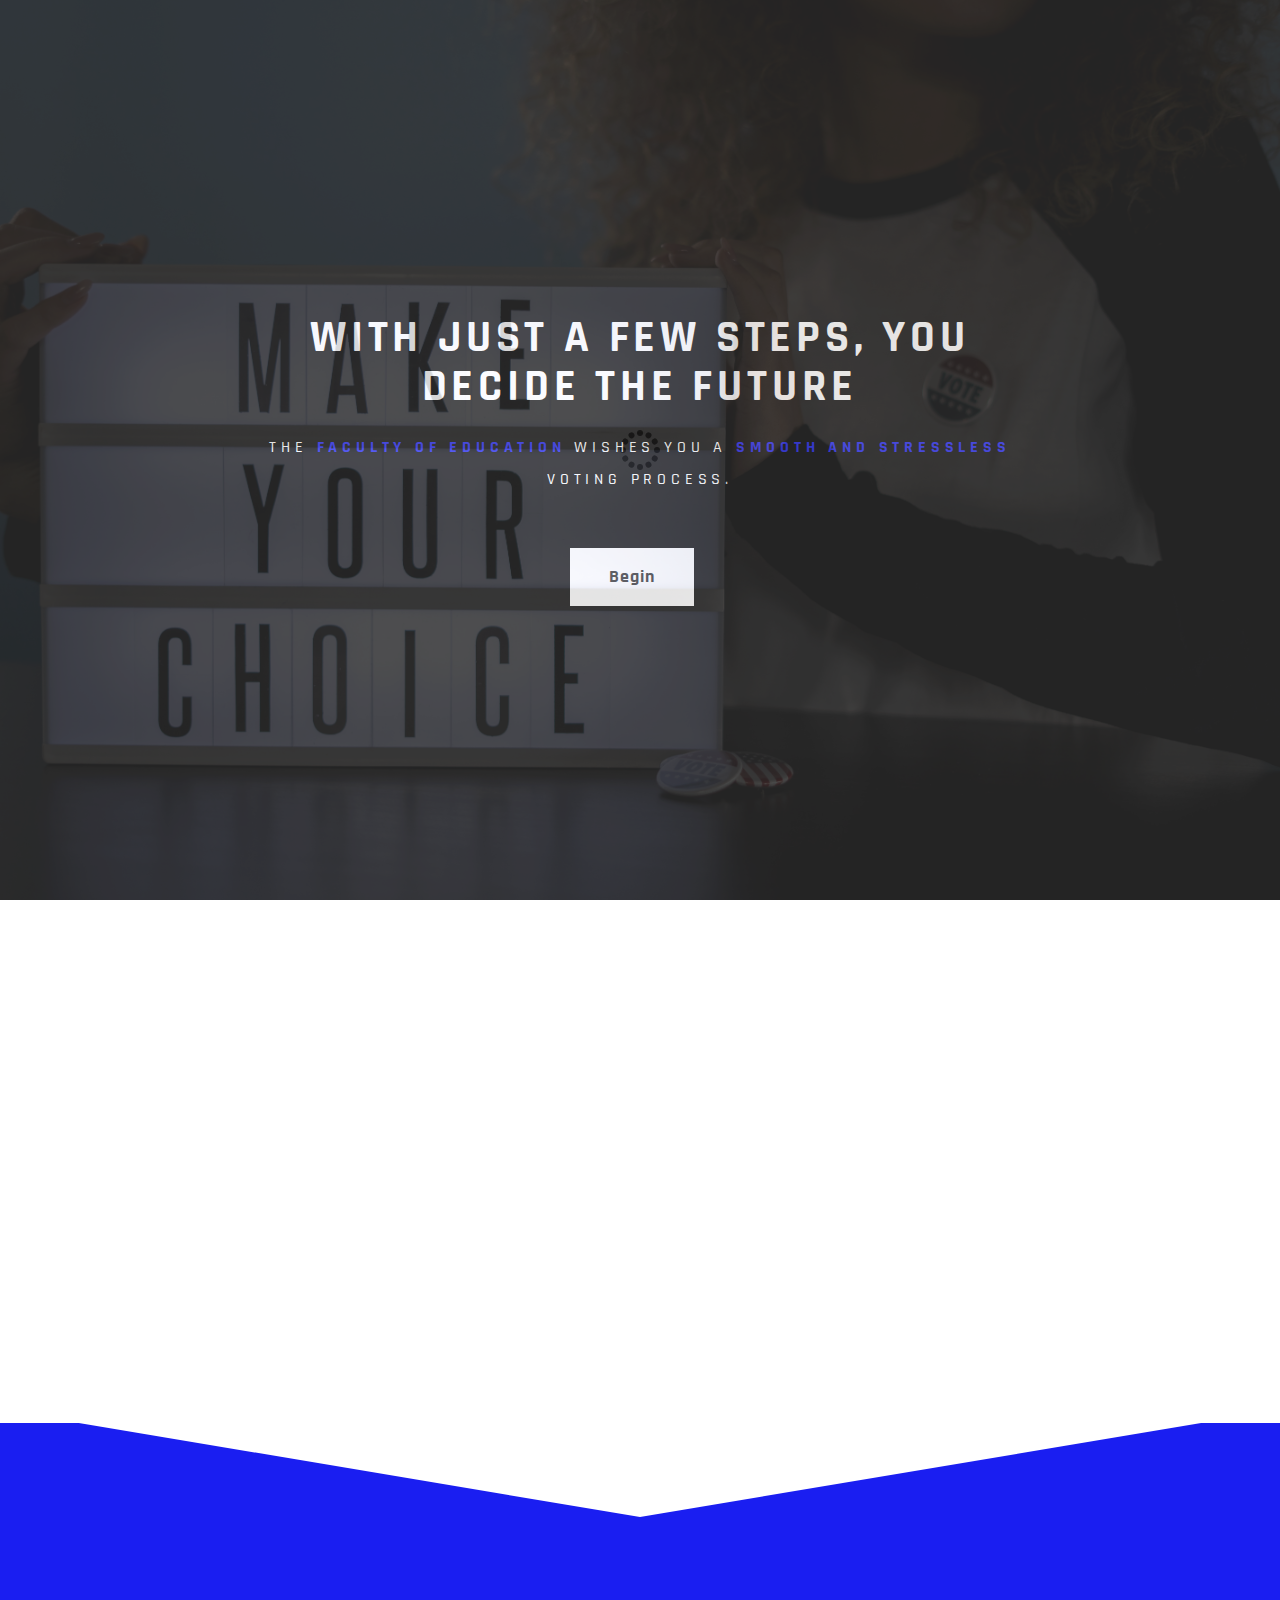
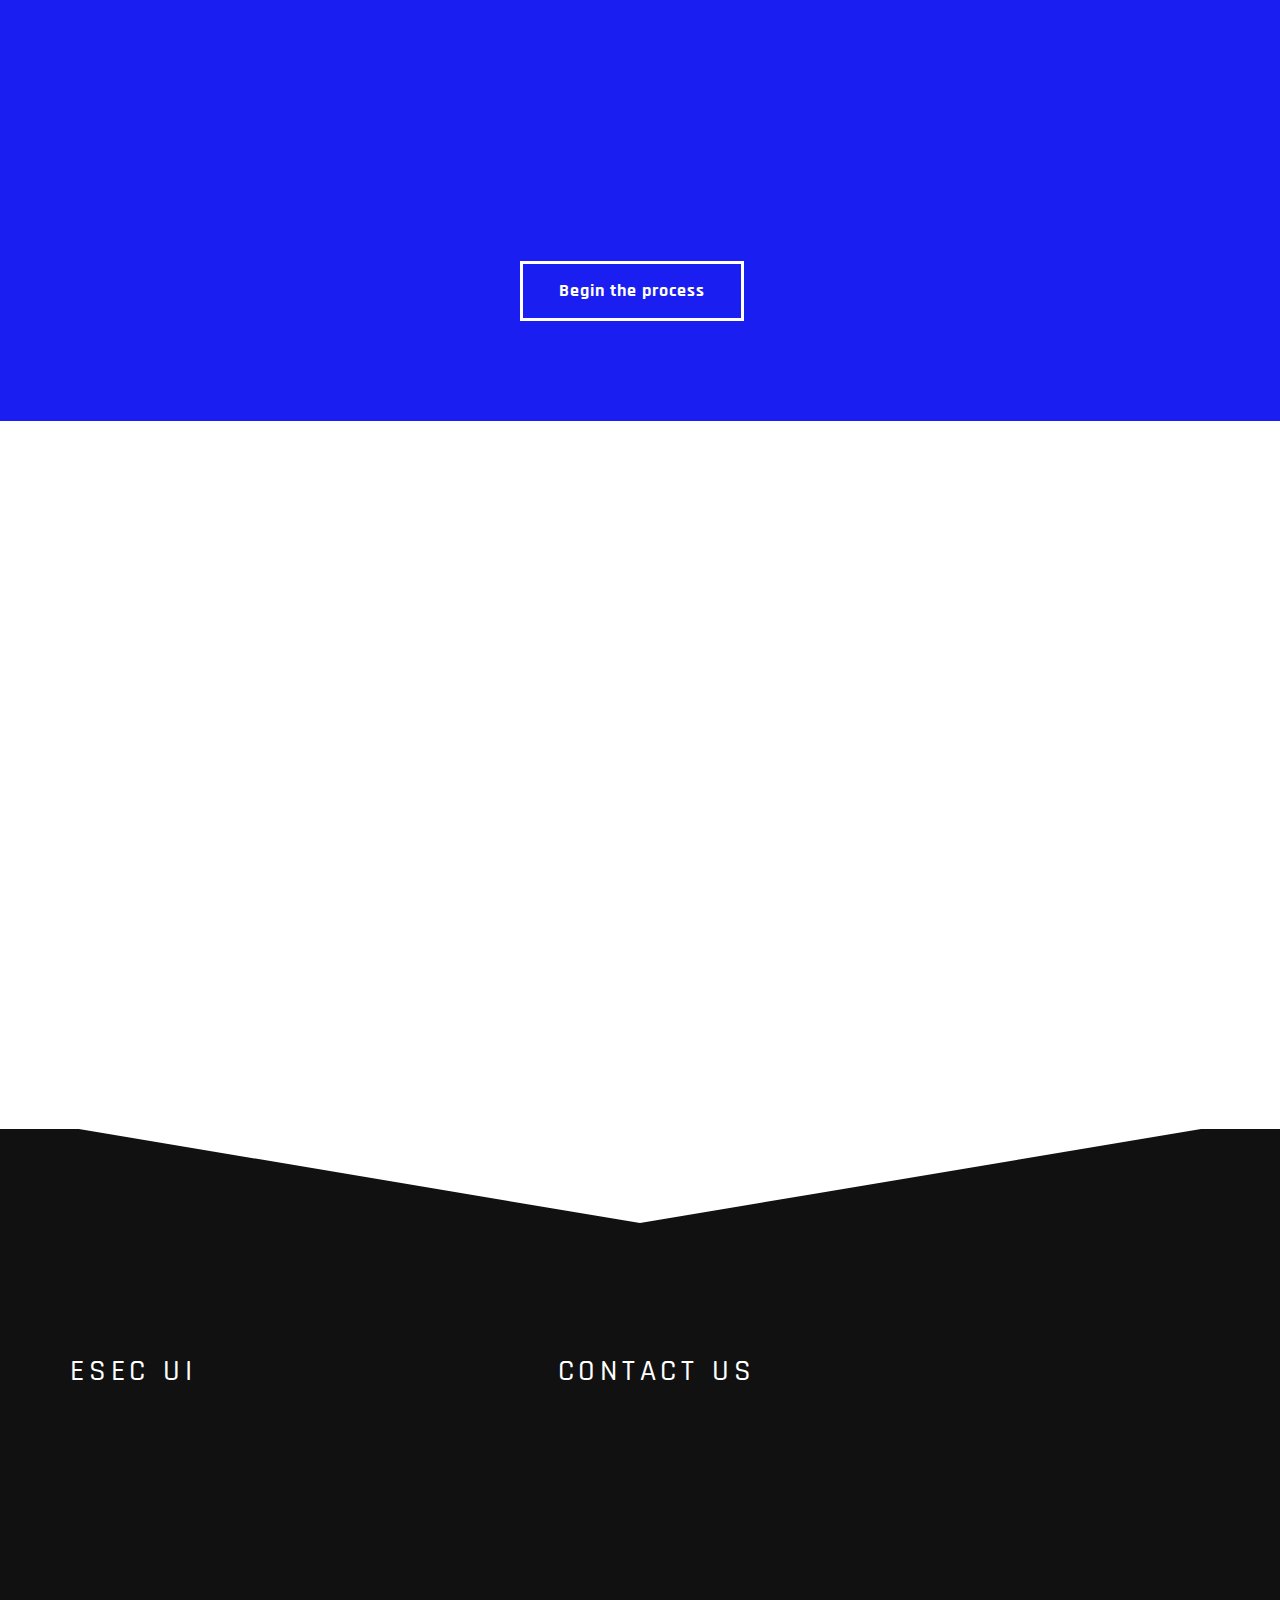
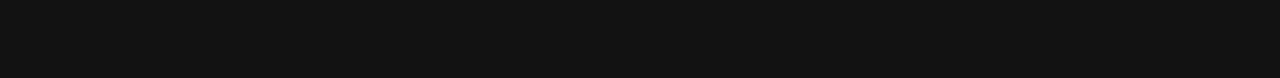
<file: index.html>
<!DOCTYPE html>
<html lang="en">

<head>
    <meta charset="utf-8">

    <title>Education Students' Virtual Electoral Solution</title>

    <meta http-equiv="X-UA-Compatible" content="IE=Edge">
    <meta name="viewport" content="width=device-width, initial-scale=1">
    <meta name="keywords" content="">
    <meta name="description" content="">
    <link rel="shortcut icon" href="images/favicon.png">
    <link rel="apple-touch-icon" href="apple-touch-icon.png">

    <!-- stylesheets css -->
    <link rel="stylesheet" href="css/bootstrap.min.css">
    <link rel="stylesheet" href="css/animate.min.css">

    <link rel="stylesheet" href="css/et-line-font.css">
    <link rel="stylesheet" href="css/font-awesome.min.css">

    <link rel="stylesheet" href="css/vegas.min.css">
    <link rel="stylesheet" href="css/style.css">

    <link href='https://fonts.googleapis.com/css?family=Rajdhani:400,500,700' rel='stylesheet' type='text/css'>
</head>

<body>

    <!-- preloader section -->
    <section class="preloader">
        <div class="sk-circle">
            <div class="sk-circle1 sk-child"></div>
            <div class="sk-circle2 sk-child"></div>
            <div class="sk-circle3 sk-child"></div>
            <div class="sk-circle4 sk-child"></div>
            <div class="sk-circle5 sk-child"></div>
            <div class="sk-circle6 sk-child"></div>
            <div class="sk-circle7 sk-child"></div>
            <div class="sk-circle8 sk-child"></div>
            <div class="sk-circle9 sk-child"></div>
            <div class="sk-circle10 sk-child"></div>
            <div class="sk-circle11 sk-child"></div>
            <div class="sk-circle12 sk-child"></div>
        </div>
    </section>

    <!-- home section -->
    <section id="home">
        <div class="container">
            <div class="row">

                <div class="col-md-offset-2 col-md-8 col-sm-12">
                    <div class="home-thumb">
                        <h1 class="wow fadeInUp" data-wow-delay="0.4s">With just a few steps, you decide the future</h1>
                        <h3 class="wow fadeInUp" data-wow-delay="0.6s">The <strong>Faculty of Education</strong> wishes you a <strong>smooth and stressless</strong> voting process.</h3>
                        <a href="#" data-toggle="modal" data-target="#modal1" class="btn btn-lg btn-success smoothScroll wow fadeInUp" data-wow-delay="1.0s">Begin</a>
                    </div>
                </div>

            </div>
        </div>
    </section>

    <!-- about section -->
    <section id="about">
        <div class="container">
            <div class="row">

                <div class="col-md-6 col-sm-12">
                    <img src="images/Voting.gif" class="img-responsive wow fadeInUp" alt="About">
                </div>

                <div class="col-md-6 col-sm-12">
                    <div class="about-thumb">
                        <div class="section-title">
                            <h1 class="wow fadeIn" data-wow-delay="0.2s">Who can vote?</h1>
                            <h3 class="wow fadeInUp" data-wow-delay="0.4s">Of course you have a right to vote</h3>
                        </div>
                        <div class="wow fadeInUp" data-wow-delay="0.6s">
                            <p>Of course we all have the right to vote but this site is for the students of the Faculty of Education to choose their leaders for the 2021/22 session.</p>
                            <p>Your votes are not counted if you are not verified as a student of any of the 9 departments in the Faculty of Education. In the hot spirit of aluta, the faculty of education hope you get through a smooth and stressless voting
                                process.
                            </p>
                        </div>
                    </div>
                </div>

            </div>
        </div>
    </section>


    <!-- feature section -->
    <section id="feature">
        <div class="container">
            <div class="row">

                <svg preserveAspectRatio="none" viewBox="0 0 100 102" height="100" width="100%" version="1.1" xmlns="http://www.w3.org/2000/svg" class="svgcolor-light">
        <path d="M0 0 L50 100 L100 0 Z"></path>
      </svg>

                <div class="col-md-4 col-sm-6">
                    <div class="media wow fadeInUp" data-wow-delay="0.4s">
                        <div class="media-object media-left">
                            <i class="icon icon-aperture"></i>
                        </div>
                        <div class="media-body">
                            <h2 class="media-heading">Begin</h2>
                            <p>Begin the process by inputting your matric number and school email address and hit the login button to accredit as a student of the faculty</p>
                        </div>
                    </div>
                </div>

                <div class="col-md-4 col-sm-6">
                    <div class="media wow fadeInUp" data-wow-delay="0.8s">
                        <div class="media-object media-left">
                            <i class="icon icon-book-open"></i>
                        </div>
                        <div class="media-body">
                            <h2 class="media-heading">Verify</h2>
                            <p>Using a physical valid ID card, verify that the information that's on the screen tallies with the information on your identity card.</p>
                        </div>
                    </div>
                </div>

                <div class="col-md-4 col-sm-8">
                    <div class="media wow fadeInUp" data-wow-delay="1.2s">
                        <div class="media-object media-left">
                            <i class="icon icon-presentation"></i>
                        </div>
                        <div class="media-body">
                            <h2 class="media-heading">Vote</h2>
                            <p>Remember, your vote matters. Choose wisely. Somewhere inside us resides the power to change the world. Let it out.</p>
                        </div>
                    </div>
                </div>

                <div class="clearfix text-center col-md-12 col-sm-12">
                    <a href="#" class="btn btn-default smoothScroll">Begin the process</a>
                </div>

            </div>
        </div>
    </section>

    <!-- contact section -->
    <section id="contact">
        <div class="container">
            <div class="row">

                <div class="col-md-offset-2 col-md-8 col-sm-12">
                    <div class="section-title">
                        <h1 class="wow fadeInUp" data-wow-delay="0.3s">Report a problem</h1>
                        <p class="wow fadeInUp" data-wow-delay="0.6s">Having any issue with the site? You can report the problem to us. We'll be sure to get back to you.</p>
                    </div>
                    <div class="contact-form wow fadeInUp" data-wow-delay="1.0s">
                        <form id="contact-form" method="post" action="#">
                            <div class="col-md-6 col-sm-6">
                                <input name="name" type="text" class="form-control" placeholder="Your Name" required>
                            </div>
                            <div class="col-md-6 col-sm-6">
                                <input name="email" type="email" class="form-control" placeholder="Your Email" required>
                            </div>
                            <div class="col-md-12 col-sm-12">
                                <textarea name="message" class="form-control" placeholder="Message" rows="6" required></textarea>
                            </div>
                            <div class="col-md-offset-3 col-md-6 col-sm-offset-2 col-sm-8">
                                <input name="submit" type="submit" class="form-control submit" id="submit" value="SEND MESSAGE">
                            </div>
                        </form>
                    </div>
                </div>

            </div>
        </div>
    </section>

    <!-- footer section -->
    <footer>
        <div class="container">
            <div class="row">

                <svg class="svgcolor-light" preserveAspectRatio="none" viewBox="0 0 100 102" height="100" width="100%" version="1.1" xmlns="http://www.w3.org/2000/svg">
        <path d="M0 0 L50 100 L100 0 Z"></path>
      </svg>

                <div class="col-md-4 col-sm-6">
                    <h2>ESEC UI</h2>
                    <div class="wow fadeInUp" data-wow-delay="0.3s">
                        <p>This site was put up by the Education Students' Electoral Commission (ESEC), University of Ibadan solely for the purpose of the 2020/21 session elections.</p>
                        <p class="copyright-text">Copyright &copy; 2021 ESEC UI <br> Web by <a rel="nofollow" href="https://benjaminolapade.netlify.app/" target="_parent">Oracle</a>, <a rel="nofollow" href="https://wa.me/2348140557872" target="_parent">Olayinka</a> and <a rel="nofollow"
                                href="https://wa.me/2348057626436" target="_parent">Zahra</a></p>
                    </div>
                </div>

                <div class="col-md-1 col-sm-1"></div>

                <div class="col-md-4 col-sm-5">
                    <h2>Contact us</h2>
                    <p class="wow fadeInUp" data-wow-delay="0.6s">
                        Faculty of Education main building,<br> Beside the Faculty of Arts<br> University Of Ibadan
                    </p>
                    <ul class="social-icon">
                        <li>
                            <a href="#" class="fa fa-facebook wow bounceIn" data-wow-delay="0.9s"></a>
                        </li>
                        <li>
                            <a href="#" class="fa fa-twitter wow bounceIn" data-wow-delay="1.2s"></a>
                        </li>
                        <li>
                            <a href="#" class="fa fa-instagram wow bounceIn" data-wow-delay="1.4s"></a>
                        </li>
                        <li>
                            <a href="#" class="fa fa-whatsapp wow bounceIn" data-wow-delay="1.6s"></a>
                        </li>
                    </ul>
                </div>

            </div>
        </div>
    </footer>

    <!-- modal -->
    <div class="modal fade" id="modal1" tabindex="-1" role="dialog" aria-labelledby="myModalLabel" aria-hidden="true">
        <div class="modal-dialog">
            <div class="modal-content">
                <div class="modal-bgd modal-popup">
                    <div class="modal-header">
                        <button type="button" class="close" data-dismiss="modal" aria-label="Close"><span aria-hidden="true">&times;</span></button>
                        <h2 class="modal-title">Sign In</h2>
                    </div>
                    <form action="#" method="post">
                        <input name="phone" type="text" class="form-control" id="matric-number" placeholder="Matric Number" required>
                        <input name="email" type="text" class="form-control" id="email" placeholder="Student Email Address">
                        <input name="submit" type="submit" class="form-control" id="submit" value="Sign In">
                    </form>
                    <p>Having problems starting out? <span><a href="#contact">Report a problem</a></span></p>
                </div>
            </div>
        </div>
    </div>


    <!-- Back top -->
    <a href="#back-top" class="go-top"><i class="fa fa-angle-up"></i></a>

    <!-- javscript js -->
    <script src="js/jquery.js"></script>
    <script src="js/bootstrap.min.js"></script>

    <script src="js/vegas.min.js"></script>

    <script src="js/wow.min.js"></script>
    <script src="js/smoothscroll.js"></script>
    <script src="js/custom.js"></script>

</body>

</html>
</file>
<file: css/et-line-font.css>
@font-face {
	font-family: 'et-line';
	src:url('../fonts/et-line.eot');
	src:url('../fonts/et-line.eot?#iefix') format('embedded-opentype'),
		url('../fonts/et-line.woff') format('woff'),
		url('../fonts/et-line.ttf') format('truetype'),
		url('../fonts/et-line.svg#et-line') format('svg');
	font-weight: normal;
	font-style: normal;
}

/* Use the following CSS code if you want to use data attributes for inserting your icons */
[data-icon]:before {
	font-family: 'et-line';
	content: attr(data-icon);
	speak: none;
	font-size: 40px;
	font-weight: normal;
	font-variant: normal;
	text-transform: none;
	line-height: 1;
	-webkit-font-smoothing: antialiased;
	-moz-osx-font-smoothing: grayscale;
	display:inline-block;
}

/* Use the following CSS code if you want to have a class per icon */
/*
Instead of a list of all class selectors,
you can use the generic selector below, but it's slower:
[class*="icon-"] {
*/
.icon-mobile, .icon-laptop, .icon-desktop, .icon-tablet, .icon-phone, .icon-document, .icon-documents, .icon-search, .icon-clipboard, .icon-newspaper, .icon-notebook, .icon-book-open, .icon-browser, .icon-calendar, .icon-presentation, .icon-picture, .icon-pictures, .icon-video, .icon-camera, .icon-printer, .icon-toolbox, .icon-briefcase, .icon-wallet, .icon-gift, .icon-bargraph, .icon-grid, .icon-expand, .icon-focus, .icon-edit, .icon-adjustments, .icon-ribbon, .icon-hourglass, .icon-lock, .icon-megaphone, .icon-shield, .icon-trophy, .icon-flag, .icon-map, .icon-puzzle, .icon-basket, .icon-envelope, .icon-streetsign, .icon-telescope, .icon-gears, .icon-key, .icon-paperclip, .icon-attachment, .icon-pricetags, .icon-lightbulb, .icon-layers, .icon-pencil, .icon-tools, .icon-tools-2, .icon-scissors, .icon-paintbrush, .icon-magnifying-glass, .icon-circle-compass, .icon-linegraph, .icon-mic, .icon-strategy, .icon-beaker, .icon-caution, .icon-recycle, .icon-anchor, .icon-profile-male, .icon-profile-female, .icon-bike, .icon-wine, .icon-hotairballoon, .icon-globe, .icon-genius, .icon-map-pin, .icon-dial, .icon-chat, .icon-heart, .icon-cloud, .icon-upload, .icon-download, .icon-target, .icon-hazardous, .icon-piechart, .icon-speedometer, .icon-global, .icon-compass, .icon-lifesaver, .icon-clock, .icon-aperture, .icon-quote, .icon-scope, .icon-alarmclock, .icon-refresh, .icon-happy, .icon-sad, .icon-facebook, .icon-twitter, .icon-googleplus, .icon-rss, .icon-tumblr, .icon-linkedin, .icon-dribbble {
	font-family: 'et-line';
	speak: none;
	font-style: normal;
	font-weight: normal;
	font-variant: normal;
	text-transform: none;
	line-height: 1;
	-webkit-font-smoothing: antialiased;
	-moz-osx-font-smoothing: grayscale;
	display:inline-block;
}
.icon-mobile:before {
	content: "\e000";
}
.icon-laptop:before {
	content: "\e001";
}
.icon-desktop:before {
	content: "\e002";
}
.icon-tablet:before {
	content: "\e003";
}
.icon-phone:before {
	content: "\e004";
}
.icon-document:before {
	content: "\e005";
}
.icon-documents:before {
	content: "\e006";
}
.icon-search:before {
	content: "\e007";
}
.icon-clipboard:before {
	content: "\e008";
}
.icon-newspaper:before {
	content: "\e009";
}
.icon-notebook:before {
	content: "\e00a";
}
.icon-book-open:before {
	content: "\e00b";
}
.icon-browser:before {
	content: "\e00c";
}
.icon-calendar:before {
	content: "\e00d";
}
.icon-presentation:before {
	content: "\e00e";
}
.icon-picture:before {
	content: "\e00f";
}
.icon-pictures:before {
	content: "\e010";
}
.icon-video:before {
	content: "\e011";
}
.icon-camera:before {
	content: "\e012";
}
.icon-printer:before {
	content: "\e013";
}
.icon-toolbox:before {
	content: "\e014";
}
.icon-briefcase:before {
	content: "\e015";
}
.icon-wallet:before {
	content: "\e016";
}
.icon-gift:before {
	content: "\e017";
}
.icon-bargraph:before {
	content: "\e018";
}
.icon-grid:before {
	content: "\e019";
}
.icon-expand:before {
	content: "\e01a";
}
.icon-focus:before {
	content: "\e01b";
}
.icon-edit:before {
	content: "\e01c";
}
.icon-adjustments:before {
	content: "\e01d";
}
.icon-ribbon:before {
	content: "\e01e";
}
.icon-hourglass:before {
	content: "\e01f";
}
.icon-lock:before {
	content: "\e020";
}
.icon-megaphone:before {
	content: "\e021";
}
.icon-shield:before {
	content: "\e022";
}
.icon-trophy:before {
	content: "\e023";
}
.icon-flag:before {
	content: "\e024";
}
.icon-map:before {
	content: "\e025";
}
.icon-puzzle:before {
	content: "\e026";
}
.icon-basket:before {
	content: "\e027";
}
.icon-envelope:before {
	content: "\e028";
}
.icon-streetsign:before {
	content: "\e029";
}
.icon-telescope:before {
	content: "\e02a";
}
.icon-gears:before {
	content: "\e02b";
}
.icon-key:before {
	content: "\e02c";
}
.icon-paperclip:before {
	content: "\e02d";
}
.icon-attachment:before {
	content: "\e02e";
}
.icon-pricetags:before {
	content: "\e02f";
}
.icon-lightbulb:before {
	content: "\e030";
}
.icon-layers:before {
	content: "\e031";
}
.icon-pencil:before {
	content: "\e032";
}
.icon-tools:before {
	content: "\e033";
}
.icon-tools-2:before {
	content: "\e034";
}
.icon-scissors:before {
	content: "\e035";
}
.icon-paintbrush:before {
	content: "\e036";
}
.icon-magnifying-glass:before {
	content: "\e037";
}
.icon-circle-compass:before {
	content: "\e038";
}
.icon-linegraph:before {
	content: "\e039";
}
.icon-mic:before {
	content: "\e03a";
}
.icon-strategy:before {
	content: "\e03b";
}
.icon-beaker:before {
	content: "\e03c";
}
.icon-caution:before {
	content: "\e03d";
}
.icon-recycle:before {
	content: "\e03e";
}
.icon-anchor:before {
	content: "\e03f";
}
.icon-profile-male:before {
	content: "\e040";
}
.icon-profile-female:before {
	content: "\e041";
}
.icon-bike:before {
	content: "\e042";
}
.icon-wine:before {
	content: "\e043";
}
.icon-hotairballoon:before {
	content: "\e044";
}
.icon-globe:before {
	content: "\e045";
}
.icon-genius:before {
	content: "\e046";
}
.icon-map-pin:before {
	content: "\e047";
}
.icon-dial:before {
	content: "\e048";
}
.icon-chat:before {
	content: "\e049";
}
.icon-heart:before {
	content: "\e04a";
}
.icon-cloud:before {
	content: "\e04b";
}
.icon-upload:before {
	content: "\e04c";
}
.icon-download:before {
	content: "\e04d";
}
.icon-target:before {
	content: "\e04e";
}
.icon-hazardous:before {
	content: "\e04f";
}
.icon-piechart:before {
	content: "\e050";
}
.icon-speedometer:before {
	content: "\e051";
}
.icon-global:before {
	content: "\e052";
}
.icon-compass:before {
	content: "\e053";
}
.icon-lifesaver:before {
	content: "\e054";
}
.icon-clock:before {
	content: "\e055";
}
.icon-aperture:before {
	content: "\e056";
}
.icon-quote:before {
	content: "\e057";
}
.icon-scope:before {
	content: "\e058";
}
.icon-alarmclock:before {
	content: "\e059";
}
.icon-refresh:before {
	content: "\e05a";
}
.icon-happy:before {
	content: "\e05b";
}
.icon-sad:before {
	content: "\e05c";
}
.icon-facebook:before {
	content: "\e05d";
}
.icon-twitter:before {
	content: "\e05e";
}
.icon-googleplus:before {
	content: "\e05f";
}
.icon-rss:before {
	content: "\e060";
}
.icon-tumblr:before {
	content: "\e061";
}
.icon-linkedin:before {
	content: "\e062";
}
.icon-dribbble:before {
	content: "\e063";
}
</file>
<file: css/style.css>
body {
    font-family: 'Rajdhani', sans-serif;
    font-weight: 400;
}

html,
body {
    width: 100%;
    overflow-x: hidden;
}

html {
    font-size: 100%;
}

h1,
h2,
h3 {
    font-weight: 500;
    letter-spacing: 0.3rem;
    text-transform: uppercase;
}

h1 {
    font-size: 2.8rem;
    font-weight: 700;
}

h2 {
    color: #ffffff;
    padding-bottom: 10px;
}

h3 {
    font-size: 1rem;
    line-height: 2rem;
}

p {
    color: #828282;
    letter-spacing: 0.8px;
    line-height: 28px;
}

strong {
    color: #1a1ef1;
    font-weight: 700;
}

#about,
#feature,
#contact {
    background: #ffffff;
}

#about,
#feature,
#contact,
footer {
    padding-top: 100px;
    padding-bottom: 100px;
}

.section-title {
    padding-bottom: 62px;
}

.section-title h1 {
    padding-bottom: 10px;
}

#about .section-title {
    padding-bottom: 22px;
}

#contact .section-title {
    text-align: center;
}


/* preloader section  */

.preloader {
    position: fixed;
    top: 0;
    left: 0;
    width: 100%;
    height: 100%;
    z-index: 99999;
    display: flex;
    flex-flow: row nowrap;
    justify-content: center;
    align-items: center;
    background: none repeat scroll 0 0 #ffffff;
}

.sk-circle {
    margin: 40px auto;
    width: 40px;
    height: 40px;
    position: relative;
}

.sk-circle .sk-child {
    width: 100%;
    height: 100%;
    position: absolute;
    left: 0;
    top: 0;
}

.sk-circle .sk-child:before {
    content: '';
    display: block;
    margin: 0 auto;
    width: 15%;
    height: 15%;
    background-color: #333;
    border-radius: 100%;
    -webkit-animation: sk-circleBounceDelay 1.2s infinite ease-in-out both;
    animation: sk-circleBounceDelay 1.2s infinite ease-in-out both;
}

.sk-circle .sk-circle2 {
    -webkit-transform: rotate(30deg);
    -ms-transform: rotate(30deg);
    transform: rotate(30deg);
}

.sk-circle .sk-circle3 {
    -webkit-transform: rotate(60deg);
    -ms-transform: rotate(60deg);
    transform: rotate(60deg);
}

.sk-circle .sk-circle4 {
    -webkit-transform: rotate(90deg);
    -ms-transform: rotate(90deg);
    transform: rotate(90deg);
}

.sk-circle .sk-circle5 {
    -webkit-transform: rotate(120deg);
    -ms-transform: rotate(120deg);
    transform: rotate(120deg);
}

.sk-circle .sk-circle6 {
    -webkit-transform: rotate(150deg);
    -ms-transform: rotate(150deg);
    transform: rotate(150deg);
}

.sk-circle .sk-circle7 {
    -webkit-transform: rotate(180deg);
    -ms-transform: rotate(180deg);
    transform: rotate(180deg);
}

.sk-circle .sk-circle8 {
    -webkit-transform: rotate(210deg);
    -ms-transform: rotate(210deg);
    transform: rotate(210deg);
}

.sk-circle .sk-circle9 {
    -webkit-transform: rotate(240deg);
    -ms-transform: rotate(240deg);
    transform: rotate(240deg);
}

.sk-circle .sk-circle10 {
    -webkit-transform: rotate(270deg);
    -ms-transform: rotate(270deg);
    transform: rotate(270deg);
}

.sk-circle .sk-circle11 {
    -webkit-transform: rotate(300deg);
    -ms-transform: rotate(300deg);
    transform: rotate(300deg);
}

.sk-circle .sk-circle12 {
    -webkit-transform: rotate(330deg);
    -ms-transform: rotate(330deg);
    transform: rotate(330deg);
}

.sk-circle .sk-circle2:before {
    -webkit-animation-delay: -1.1s;
    animation-delay: -1.1s;
}

.sk-circle .sk-circle3:before {
    -webkit-animation-delay: -1s;
    animation-delay: -1s;
}

.sk-circle .sk-circle4:before {
    -webkit-animation-delay: -0.9s;
    animation-delay: -0.9s;
}

.sk-circle .sk-circle5:before {
    -webkit-animation-delay: -0.8s;
    animation-delay: -0.8s;
}

.sk-circle .sk-circle6:before {
    -webkit-animation-delay: -0.7s;
    animation-delay: -0.7s;
}

.sk-circle .sk-circle7:before {
    -webkit-animation-delay: -0.6s;
    animation-delay: -0.6s;
}

.sk-circle .sk-circle8:before {
    -webkit-animation-delay: -0.5s;
    animation-delay: -0.5s;
}

.sk-circle .sk-circle9:before {
    -webkit-animation-delay: -0.4s;
    animation-delay: -0.4s;
}

.sk-circle .sk-circle10:before {
    -webkit-animation-delay: -0.3s;
    animation-delay: -0.3s;
}

.sk-circle .sk-circle11:before {
    -webkit-animation-delay: -0.2s;
    animation-delay: -0.2s;
}

.sk-circle .sk-circle12:before {
    -webkit-animation-delay: -0.1s;
    animation-delay: -0.1s;
}

@-webkit-keyframes sk-circleBounceDelay {
    0%,
    80%,
    100% {
        -webkit-transform: scale(0);
        transform: scale(0);
    }
    40% {
        -webkit-transform: scale(1);
        transform: scale(1);
    }
}

@keyframes sk-circleBounceDelay {
    0%,
    80%,
    100% {
        -webkit-transform: scale(0);
        transform: scale(0);
    }
    40% {
        -webkit-transform: scale(1);
        transform: scale(1);
    }
}

#slideshow {
    top: 0;
    left: 0;
    z-index: -10;
    width: 100vw;
    backface-visibility: hidden;
}


/* home section */

#home {
    background-color: #000;
    opacity: .8;
    display: -webkit-box;
    display: -webkit-flex;
    display: -ms-flexbox;
    display: flex;
    -webkit-box-align: center;
    -webkit-align-items: center;
    -ms-flex-align: center;
    align-items: center;
    text-align: center;
    height: 100vh;
    color: #ffffff;
}

#home .btn {
    background: transparent;
    border: 3px solid #ffffff;
    border-radius: 0px;
    color: #ffffff;
    font-weight: 700;
    letter-spacing: 1px;
    padding: 14px 36px;
    margin-top: 42px;
    margin-right: 16px;
    -webkit-transition: all 0.4s ease-in-out;
    transition: all 0.4s ease-in-out;
}

#home .btn:hover {
    background: #1a1ef1;
    color: #ffffff;
    border-color: transparent;
}

#home .btn-success {
    background: #ffffff;
    color: #242424;
    border-color: transparent;
}


/* about section */

#about h3 {
    margin-top: 0px;
}

#about .about-thumb {
    padding-top: 10px;
}

#about img {
    margin-top: 35px;
    margin-right: auto;
    margin-left: auto;
    height: 280px;
}


/* feature section */

#feature {
    background: #1a1ef1;
}

#feature .icon {
    color: #ffffff;
    font-size: 42px;
    padding-right: 14px;
}

#feature p {
    color: #fff;
}

#feature .btn {
    background: transparent;
    border: 3px solid #ffffff;
    border-radius: 0px;
    color: #ffffff;
    font-size: 18px;
    font-weight: 700;
    letter-spacing: 1px;
    padding: 14px 36px;
    margin-top: 62px;
    margin-right: 16px;
    -webkit-transition: all 0.4s ease-in-out;
    transition: all 0.4s ease-in-out;
}

#feature .btn:hover {
    background: #ffffff;
    color: #333;
    border-color: transparent;
}


/* contact section  */

#contact .form-control {
    background: transparent;
    border: 1px solid #f0f0f0;
    border-radius: 0px;
    box-shadow: none;
    font-size: 16px;
    margin-bottom: 16px;
    transition: all 0.4s ease-in-out;
}

#contact .form-control:hover {
    border-color: #999;
}

#contact input {
    height: 55px;
}

#contact input[type='submit'] {
    background: #242424;
    border: none;
    color: #ffffff;
    font-size: 15px;
    font-weight: 400;
    letter-spacing: 2px;
    transition: all 0.4s ease-in-out;
    margin-top: 10px;
}

#contact input[type='submit']:hover {
    background: #1a1ef1;
}


/* footer section  */

footer {
    background: #111112;
}

footer .copyright-text {
    padding-top: 10px;
}

footer a {
    color: #fff;
}

footer a:hover {
    color: #FF6;
}


/* svg */

.svgcolor-light {
    /*position: absolute;
  top: 0;
  left: 0; */
    position: relative;
    bottom: 104px;
}

.svgcolor-light>path {
    fill: white;
    stroke: white;
    stroke-width: 0;
}


/* modal */

.modal-dialog .modal-content {
    background: rgba(0, 0, 0, .75) url('../images/modal-bg.jpg') no-repeat;
    background-size: cover;
    background-position: center center;
    border-radius: 0;
    text-align: center;
    padding: 100px 50px 100px 50px;
    position: relative;
    background-blend-mode: darken;
}

.btn:focus {
    outline: none;
}

.modal-header {
    border-bottom: 0px;
}

.modal-dialog .close {
    color: #1a1ef1;
    font-size: 40px;
    font-weight: 300;
    text-shadow: none;
    opacity: 1;
    position: absolute;
    top: 40px;
    right: 40px;
    border: 2px solid #ffffff;
    border-radius: 100px;
    width: 36px;
    height: 36px;
    line-height: 35px;
    text-align: center;
}

.modal-dialog .close:focus {
    outline: none;
}

.modal-dialog form {
    padding: 20px;
}

.modal-dialog form input {
    height: 55px;
}

.modal-dialog form .form-control {
    background: transparent;
    border: 1px solid #f0f0f0;
    border-radius: 0px;
    box-shadow: none;
    font-size: 20px;
    color: #fff;
    margin-bottom: 20px;
    transition: all 0.4s ease-in-out;
}

.modal-dialog form input[type="submit"] {
    background: #ffffff;
    color: #242424;
    text-transform: uppercase;
    margin-top: 30px;
}

.modal-dialog form input[type="submit"]:hover {
    background: #1a1ef1;
    border-color: transparent;
    color: #ffffff;
}

.modal-content p span a {
    color: #ffff;
    text-decoration: underline;
}

.modal-content p span a:hover {
    color: #1a1ef1;
}


/* Back top */

.go-top {
    background-color: #eee;
    bottom: 2em;
    right: 2em;
    color: #111112;
    font-size: 22px;
    display: none;
    position: fixed;
    text-decoration: none;
    width: 50px;
    height: 50px;
    line-height: 50px;
    text-align: center;
    transition: all 0.4s ease-in-out;
}

.go-top:hover {
    background: #1a1ef1;
    color: #ffffff;
}


/* social icon section  */

.social-icon {
    padding: 0;
    margin: 0;
}

.social-icon li {
    list-style: none;
    display: inline-block;
}

.social-icon li a {
    border-radius: 100px;
    color: #626262;
    font-size: 18px;
    text-decoration: none;
    transition: all 0.4s ease-in-out;
    width: 42px;
    height: 42px;
    line-height: 42px;
    text-align: center;
    margin-top: 12px;
    margin-right: 10px;
}

.social-icon li a:hover {
    background-color: #ffffff;
    color: #111112;
}


/* Mobile Responsive */

@media (max-width: 980px) {
    h1 {
        font-size: 2.4rem;
    }
    #home {
        height: 65vh;
    }
    #about .section-title {
        padding-bottom: 12px;
    }
    #feature .col-md-4 {
        padding-bottom: 32px;
    }
}

@media (max-width: 768px) {
    h1 {
        font-size: 2rem;
    }
    h2 {
        font-size: 1.6rem;
    }
    h3 {
        font-size: 0.8rem;
        line-height: 1.3rem;
    }
}

@media (max-width: 700px) {
    #home {
        height: 100vh;
    }
    .modal-dialog .modal-content {
        padding: 50px 20px;
    }
    footer {
        text-align: center;
    }
    footer .col-sm-6 {
        padding-bottom: 32px;
    }
    .modal-dialog .close {
        font-size: 35px;
        width: 25px;
        height: 25px;
        line-height: 25px;
    }
}
</file>
<file: css/vegas.min.css>
.vegas-overlay,.vegas-slide,.vegas-slide-inner,.vegas-timer,.vegas-wrapper{position:absolute;top:0;left:0;bottom:0;right:0;overflow:hidden;border:none;padding:0;margin:0}.vegas-overlay{opacity:.5;background:url(overlays/02.png) center center}.vegas-timer{top:auto;bottom:0;height:2px}.vegas-timer-progress{width:0;height:100%;background:#fff;-webkit-transition:width ease-out;transition:width ease-out}.vegas-timer-running .vegas-timer-progress{width:100%}.vegas-slide,.vegas-slide-inner{margin:0;padding:0;background:center center no-repeat;-webkit-transform:translateZ(0);transform:translateZ(0)}body .vegas-container{overflow:hidden!important;position:relative}.vegas-video{min-width:100%;min-height:100%;width:auto;height:auto}body.vegas-container{overflow:auto;position:static;z-index:-2}body.vegas-container>.vegas-overlay,body.vegas-container>.vegas-slide,body.vegas-container>.vegas-timer{position:fixed;z-index:-1}:root body.vegas-container>.vegas-overlay,:root body.vegas-container>.vegas-slide,_::full-page-media,_:future{bottom:-76px}.vegas-transition-fade,.vegas-transition-fade2{opacity:0}.vegas-transition-fade-in,.vegas-transition-fade2-in{opacity:1}.vegas-transition-fade2-out{opacity:0}.vegas-transition-blur,.vegas-transition-blur2{opacity:0;-webkit-filter:blur(32px);filter:blur(32px)}.vegas-transition-blur-in,.vegas-transition-blur2-in{opacity:1;-webkit-filter:blur(0);filter:blur(0)}.vegas-transition-blur2-out{opacity:0}.vegas-transition-flash,.vegas-transition-flash2{opacity:0;-webkit-filter:brightness(25);filter:brightness(25)}.vegas-transition-flash-in,.vegas-transition-flash2-in{opacity:1;-webkit-filter:brightness(1);filter:brightness(1)}.vegas-transition-flash2-out{opacity:0;-webkit-filter:brightness(25);filter:brightness(25)}.vegas-transition-negative,.vegas-transition-negative2{opacity:0;-webkit-filter:invert(100%);filter:invert(100%)}.vegas-transition-negative-in,.vegas-transition-negative2-in{opacity:1;-webkit-filter:invert(0);filter:invert(0)}.vegas-transition-negative2-out{opacity:0;-webkit-filter:invert(100%);filter:invert(100%)}.vegas-transition-burn,.vegas-transition-burn2{opacity:0;-webkit-filter:contrast(1000%) saturate(1000%);filter:contrast(1000%) saturate(1000%)}.vegas-transition-burn-in,.vegas-transition-burn2-in{opacity:1;-webkit-filter:contrast(100%) saturate(100%);filter:contrast(100%) saturate(100%)}.vegas-transition-burn2-out{opacity:0;-webkit-filter:contrast(1000%) saturate(1000%);filter:contrast(1000%) saturate(1000%)}.vegas-transition-slideLeft,.vegas-transition-slideLeft2{-webkit-transform:translateX(100%);transform:translateX(100%)}.vegas-transition-slideLeft-in,.vegas-transition-slideLeft2-in{-webkit-transform:translateX(0);transform:translateX(0)}.vegas-transition-slideLeft2-out,.vegas-transition-slideRight,.vegas-transition-slideRight2{-webkit-transform:translateX(-100%);transform:translateX(-100%)}.vegas-transition-slideRight-in,.vegas-transition-slideRight2-in{-webkit-transform:translateX(0);transform:translateX(0)}.vegas-transition-slideRight2-out{-webkit-transform:translateX(100%);transform:translateX(100%)}.vegas-transition-slideUp,.vegas-transition-slideUp2{-webkit-transform:translateY(100%);transform:translateY(100%)}.vegas-transition-slideUp-in,.vegas-transition-slideUp2-in{-webkit-transform:translateY(0);transform:translateY(0)}.vegas-transition-slideDown,.vegas-transition-slideDown2,.vegas-transition-slideUp2-out{-webkit-transform:translateY(-100%);transform:translateY(-100%)}.vegas-transition-slideDown-in,.vegas-transition-slideDown2-in{-webkit-transform:translateY(0);transform:translateY(0)}.vegas-transition-slideDown2-out{-webkit-transform:translateY(100%);transform:translateY(100%)}.vegas-transition-zoomIn,.vegas-transition-zoomIn2{-webkit-transform:scale(0);transform:scale(0);opacity:0}.vegas-transition-zoomIn-in,.vegas-transition-zoomIn2-in{-webkit-transform:scale(1);transform:scale(1);opacity:1}.vegas-transition-zoomIn2-out,.vegas-transition-zoomOut,.vegas-transition-zoomOut2{-webkit-transform:scale(2);transform:scale(2);opacity:0}.vegas-transition-zoomOut-in,.vegas-transition-zoomOut2-in{-webkit-transform:scale(1);transform:scale(1);opacity:1}.vegas-transition-zoomOut2-out{-webkit-transform:scale(0);transform:scale(0);opacity:0}.vegas-transition-swirlLeft,.vegas-transition-swirlLeft2{-webkit-transform:scale(2) rotate(35deg);transform:scale(2) rotate(35deg);opacity:0}.vegas-transition-swirlLeft-in,.vegas-transition-swirlLeft2-in{-webkit-transform:scale(1) rotate(0);transform:scale(1) rotate(0);opacity:1}.vegas-transition-swirlLeft2-out,.vegas-transition-swirlRight,.vegas-transition-swirlRight2{-webkit-transform:scale(2) rotate(-35deg);transform:scale(2) rotate(-35deg);opacity:0}.vegas-transition-swirlRight-in,.vegas-transition-swirlRight2-in{-webkit-transform:scale(1) rotate(0);transform:scale(1) rotate(0);opacity:1}.vegas-transition-swirlRight2-out{-webkit-transform:scale(2) rotate(35deg);transform:scale(2) rotate(35deg);opacity:0}.vegas-animation-kenburns{-webkit-animation:kenburns ease-out;animation:kenburns ease-out}@-webkit-keyframes kenburns{0%{-webkit-transform:scale(1.5);transform:scale(1.5)}100%{-webkit-transform:scale(1);transform:scale(1)}}@keyframes kenburns{0%{-webkit-transform:scale(1.5);transform:scale(1.5)}100%{-webkit-transform:scale(1);transform:scale(1)}}.vegas-animation-kenburnsUp{-webkit-animation:kenburnsUp ease-out;animation:kenburnsUp ease-out}@-webkit-keyframes kenburnsUp{0%{-webkit-transform:scale(1.5) translate(0,10%);transform:scale(1.5) translate(0,10%)}100%{-webkit-transform:scale(1) translate(0,0);transform:scale(1) translate(0,0)}}@keyframes kenburnsUp{0%{-webkit-transform:scale(1.5) translate(0,10%);transform:scale(1.5) translate(0,10%)}100%{-webkit-transform:scale(1) translate(0,0);transform:scale(1) translate(0,0)}}.vegas-animation-kenburnsDown{-webkit-animation:kenburnsDown ease-out;animation:kenburnsDown ease-out}@-webkit-keyframes kenburnsDown{0%{-webkit-transform:scale(1.5) translate(0,-10%);transform:scale(1.5) translate(0,-10%)}100%{-webkit-transform:scale(1) translate(0,0);transform:scale(1) translate(0,0)}}@keyframes kenburnsDown{0%{-webkit-transform:scale(1.5) translate(0,-10%);transform:scale(1.5) translate(0,-10%)}100%{-webkit-transform:scale(1) translate(0,0);transform:scale(1) translate(0,0)}}.vegas-animation-kenburnsLeft{-webkit-animation:kenburnsLeft ease-out;animation:kenburnsLeft ease-out}@-webkit-keyframes kenburnsLeft{0%{-webkit-transform:scale(1.5) translate(10%,0);transform:scale(1.5) translate(10%,0)}100%{-webkit-transform:scale(1) translate(0,0);transform:scale(1) translate(0,0)}}@keyframes kenburnsLeft{0%{-webkit-transform:scale(1.5) translate(10%,0);transform:scale(1.5) translate(10%,0)}100%{-webkit-transform:scale(1) translate(0,0);transform:scale(1) translate(0,0)}}.vegas-animation-kenburnsRight{-webkit-animation:kenburnsRight ease-out;animation:kenburnsRight ease-out}@-webkit-keyframes kenburnsRight{0%{-webkit-transform:scale(1.5) translate(-10%,0);transform:scale(1.5) translate(-10%,0)}100%{-webkit-transform:scale(1) translate(0,0);transform:scale(1) translate(0,0)}}@keyframes kenburnsRight{0%{-webkit-transform:scale(1.5) translate(-10%,0);transform:scale(1.5) translate(-10%,0)}100%{-webkit-transform:scale(1) translate(0,0);transform:scale(1) translate(0,0)}}.vegas-animation-kenburnsUpLeft{-webkit-animation:kenburnsUpLeft ease-out;animation:kenburnsUpLeft ease-out}@-webkit-keyframes kenburnsUpLeft{0%{-webkit-transform:scale(1.5) translate(10%,10%);transform:scale(1.5) translate(10%,10%)}100%{-webkit-transform:scale(1) translate(0,0);transform:scale(1) translate(0,0)}}@keyframes kenburnsUpLeft{0%{-webkit-transform:scale(1.5) translate(10%,10%);transform:scale(1.5) translate(10%,10%)}100%{-webkit-transform:scale(1) translate(0,0);transform:scale(1) translate(0,0)}}.vegas-animation-kenburnsUpRight{-webkit-animation:kenburnsUpRight ease-out;animation:kenburnsUpRight ease-out}@-webkit-keyframes kenburnsUpRight{0%{-webkit-transform:scale(1.5) translate(-10%,10%);transform:scale(1.5) translate(-10%,10%)}100%{-webkit-transform:scale(1) translate(0,0);transform:scale(1) translate(0,0)}}@keyframes kenburnsUpRight{0%{-webkit-transform:scale(1.5) translate(-10%,10%);transform:scale(1.5) translate(-10%,10%)}100%{-webkit-transform:scale(1) translate(0,0);transform:scale(1) translate(0,0)}}.vegas-animation-kenburnsDownLeft{-webkit-animation:kenburnsDownLeft ease-out;animation:kenburnsDownLeft ease-out}@-webkit-keyframes kenburnsDownLeft{0%{-webkit-transform:scale(1.5) translate(10%,-10%);transform:scale(1.5) translate(10%,-10%)}100%{-webkit-transform:scale(1) translate(0,0);transform:scale(1) translate(0,0)}}@keyframes kenburnsDownLeft{0%{-webkit-transform:scale(1.5) translate(10%,-10%);transform:scale(1.5) translate(10%,-10%)}100%{-webkit-transform:scale(1) translate(0,0);transform:scale(1) translate(0,0)}}.vegas-animation-kenburnsDownRight{-webkit-animation:kenburnsDownRight ease-out;animation:kenburnsDownRight ease-out}@-webkit-keyframes kenburnsDownRight{0%{-webkit-transform:scale(1.5) translate(-10%,-10%);transform:scale(1.5) translate(-10%,-10%)}100%{-webkit-transform:scale(1) translate(0,0);transform:scale(1) translate(0,0)}}@keyframes kenburnsDownRight{0%{-webkit-transform:scale(1.5) translate(-10%,-10%);transform:scale(1.5) translate(-10%,-10%)}100%{-webkit-transform:scale(1) translate(0,0);transform:scale(1) translate(0,0)}}
</file>
